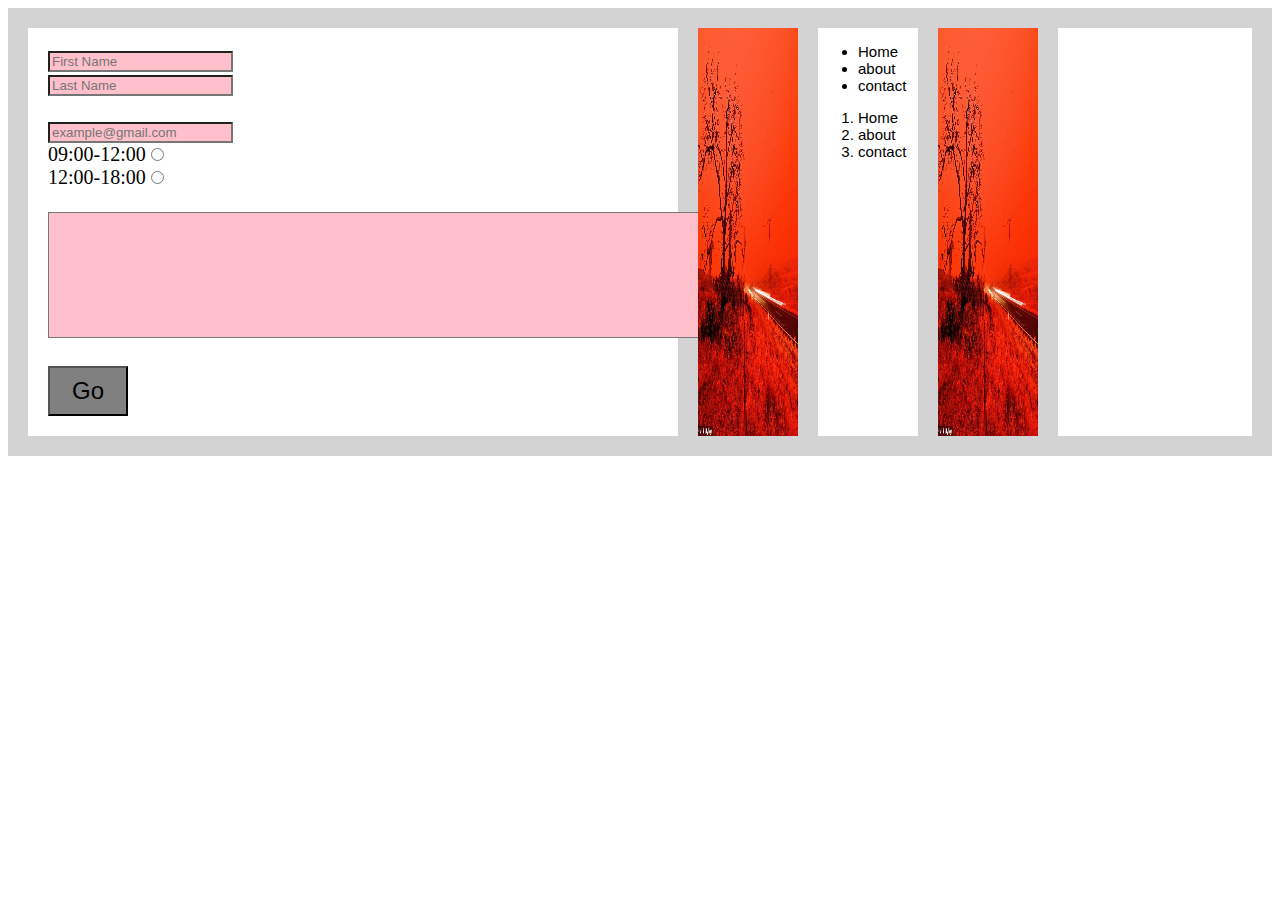
<file: about.html>
<!DOCTYPE html>
<html>
    <head>
<meta name="viewport" content="width=device-width, initial-scale=1">
<link rel="stylesheet" type="text/css" href="style.css">
        <title>My Webpage</title>
    </head>
    <body>



        <div class="grid">

          <div class="griditem">  <form>
            <div class="form">
               <div><input name="fname" type="text" placeholder="First Name"></div>
               <div><input name="lname" type="text" placeholder="Last Name"></div>
               <div>&nbsp;</div>
               <div><input name="email" type="text" placeholder="example@gmail.com"></div>
               <div>09:00-12:00<input name="morning" type="radio" value="Morning"></div>
               <div>12:00-18:00<input name="evening" type="radio" value="Evening"></div>
               <div>&nbsp;</div>
               <div><textarea id="textarea" name="message" rows="8" cols="80"></textarea></div>
               <div>&nbsp;</div>
               <div><button type="button" name="button">Go</button></div>
            </div>
            </form>
          </div>

          <div class="griditem"><img src="backgroundimage.jpg" width="100px" height="100%"></div>

          <div class="griditem"><ul>
             <li> Home</li>
             <li> about</li>
             <li> contact</li>
          </ul>
          <ol>
             <li> Home</li>
             <li> about</li>
             <li> contact</li>
          </ol></div>

          <div class="griditem"><img src="backgroundimage.jpg" width="100px" height="100%"></div>
          <div class="griditem">
          </div>

        </div>

    </body>
</html>
</file>
<file: style.css>
.container {
  display:flex;
  flex-wrap: wrap;


}
.container > div {
   background-color: grey;
   font-size:17px;
   font-family:sans-serif;
   margin:20px;
   padding:20px;
   width:150px;
   color: #ffff66;
   text-align: center;

}
.menu {
  display:flex;
  flex-wrap: wrap;
}

.menu > div {

  font-size:17px;
  font-weight: bold;
  font-family:sans-serif;
  margin:20px;
  padding:10px;
  width:150px;
  color: #EC1A24;
  text-align: center;
}

@media print {
  .screen-only {
    display:none;
  }
}










p {
  font-size: 15px;
  color: white;

}

h3 {
  color:red;
  text-align: center;
  text-decoration: underline;
  font-weight: bold;
}

h2 {
  color:grey;
  text-align: center;
  font-weight: bold;
}

h4 {
  color:red;
  text-align: center;
  font-weight: bold;
}

h5 {
  color:#3E3E3E;
}

ol, ul {
  font-size: 15px;
  font-weight:lighter;
  font-family: helvetica;
}

.form {

  background-color:;
  padding: 20px;
}

input[type=text] {
  background-color: pink;
}

#textarea {
  background-color: pink;
  font-family: sans-serif;
  font-weight: bold;
}

button {
  width: 80px;
  height: 50px;
  font-size: 24px;
  background-color: grey;
  }
   button:hover {
     background-color: red;
}

.grid {

  background-color: lightgrey;
  display:grid;
  padding: 20px;
  grid-column-gap: 20px;
  grid-row-gap: 10px;
  grid-template-columns: 650px 100px 100px 100px auto;

}
.griditem {
  background-color: white;
  font-size: 20px;
  padding:0px;
  text-align: left;
}
</file>
